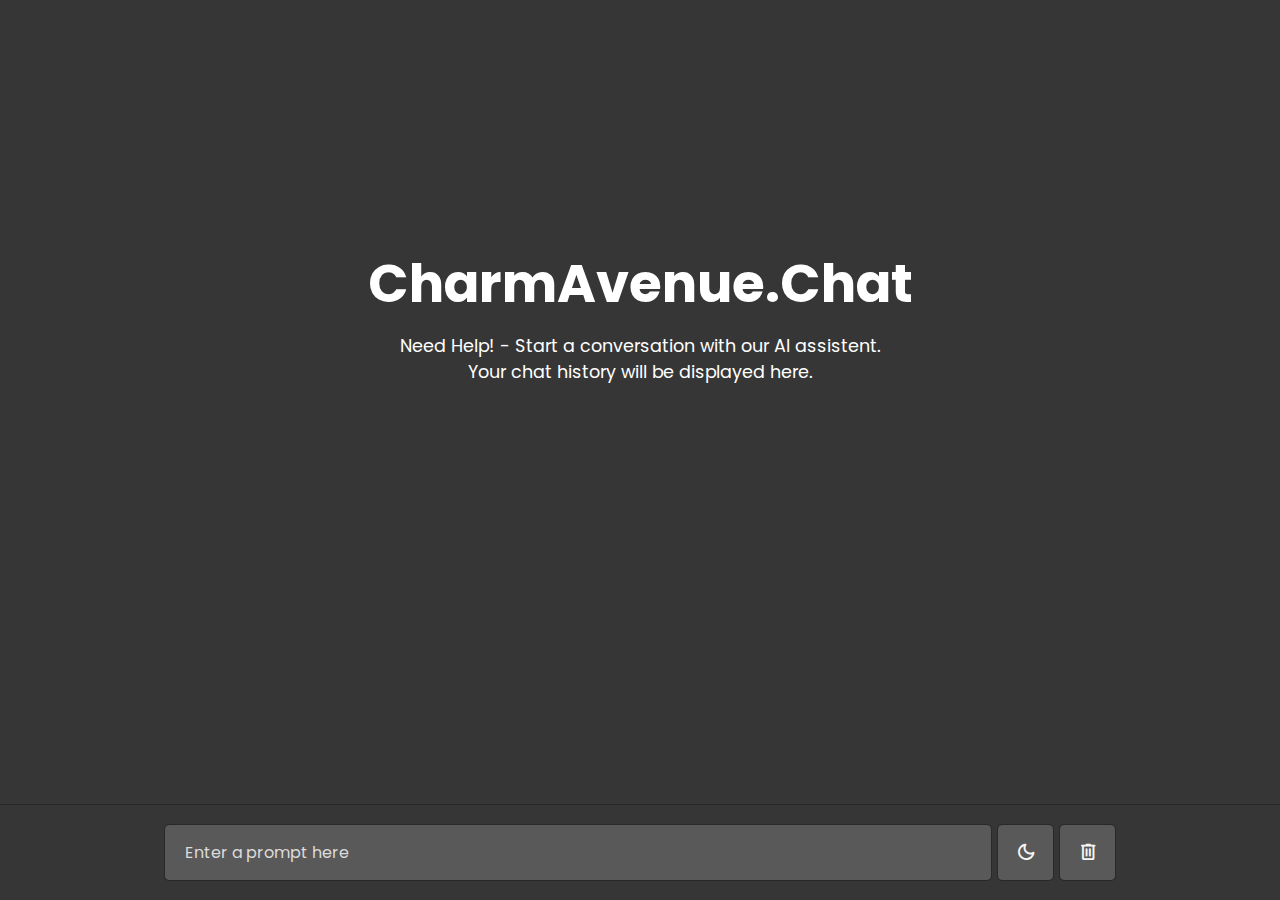
<file: chatbot.html>
<!DOCTYPE html>
<!-- Coding By CodingNepal - www.codingnepalweb.com -->
<html lang="en" dir="ltr">
  <head>
    <meta charset="utf-8" />
    <title>CharmAvenue.Chat</title>
    <link rel="stylesheet" href="css/chatbot.css" />
    <meta name="viewport" content="width=device-width, initial-scale=1.0" />
    <!-- Google Fonts Link For Icons -->
    <link
      rel="stylesheet"
      href="https://fonts.googleapis.com/css2?family=Material+Symbols+Rounded:opsz,wght,FILL,GRAD@20..48,100..700,0..1,-50..200"
    />
    <script src="js/chatbot.js" defer></script>
  </head>
  <body>
    <!-- Chats container -->
    <div class="chat-container"></div>

    <!-- Typing container -->
    <div class="typing-container">
      <div class="typing-content">
        <div class="typing-textarea">
          <textarea
            id="chat-input"
            spellcheck="false"
            placeholder="Enter a prompt here"
            required
          ></textarea>
          <span id="send-btn" class="material-symbols-rounded">send</span>
        </div>
        <div class="typing-controls">
          <span id="theme-btn" class="material-symbols-rounded"
            >light_mode</span
          >
          <span id="delete-btn" class="material-symbols-rounded">delete</span>
        </div>
      </div>
    </div>
  </body>
</html>
</file>
<file: css/chatbot.css>
/* Import Google font - Poppins */
@import url("https://fonts.googleapis.com/css2?family=Poppins:wght@400;500;600&display=swap");
* {
  margin: 0;
  padding: 0;
  box-sizing: border-box;
  font-family: "Poppins", sans-serif;
}
:root {
  --text-color: #ffffff;
  --icon-color: #f5f5f6;
  --icon-hover-bg: #9a9a9c;
  --placeholder-color: #dcdcdc;
  --outgoing-chat-bg: #373636;
  --incoming-chat-bg: #5a5959;
  --outgoing-chat-border: #323233;
  --incoming-chat-border: #2a2929;
}
.light-mode {
  --text-color: #343541;
  --icon-color: #88888b;
  --icon-hover-bg: #f1f1f3;
  --placeholder-color: #6c6c6c;
  --outgoing-chat-bg: #c6c6c6;
  --incoming-chat-bg: #d9d9da;
  --outgoing-chat-border: #a7a5a5;
  --incoming-chat-border: #6c6c6c;
}
body {
  background: var(--outgoing-chat-bg);
}

/* Chats container styling */
.chat-container {
  overflow-y: auto;
  max-height: 100vh;
  padding-bottom: 150px;
}
:where(.chat-container, textarea)::-webkit-scrollbar {
  width: 6px;
}
:where(.chat-container, textarea)::-webkit-scrollbar-track {
  background: var(--incoming-chat-bg);
  border-radius: 25px;
}
:where(.chat-container, textarea)::-webkit-scrollbar-thumb {
  background: var(--icon-color);
  border-radius: 25px;
}
.default-text {
  display: flex;
  align-items: center;
  justify-content: center;
  flex-direction: column;
  height: 70vh;
  padding: 0 10px;
  text-align: center;
  color: var(--text-color);
}
.default-text h1 {
  font-size: 3.3rem;
}
.default-text p {
  margin-top: 10px;
  font-size: 1.1rem;
}
.chat-container .chat {
  padding: 25px 10px;
  display: flex;
  justify-content: center;
  color: var(--text-color);
}
.chat-container .chat.outgoing {
  background: var(--outgoing-chat-bg);
  border: 1px solid var(--outgoing-chat-border);
}
.chat-container .chat.incoming {
  background: var(--incoming-chat-bg);
  border: 1px solid var(--incoming-chat-border);
}
.chat .chat-content {
  display: flex;
  max-width: 1200px;
  width: 100%;
  align-items: flex-start;
  justify-content: space-between;
}
span.material-symbols-rounded {
  user-select: none;
  cursor: pointer;
}
.chat .chat-content span {
  cursor: pointer;
  font-size: 1.3rem;
  color: var(--icon-color);
  visibility: hidden;
}
.chat:hover .chat-content:not(:has(.typing-animation), :has(.error)) span {
  visibility: visible;
}
.chat .chat-details {
  display: flex;
  align-items: center;
}
.chat .chat-details img {
  width: 35px;
  height: 35px;
  align-self: flex-start;
  object-fit: cover;
  border-radius: 2px;
}
.chat .chat-details p {
  white-space: pre-wrap;
  font-size: 1.05rem;
  padding: 0 50px 0 25px;
  color: var(--text-color);
  word-break: break-word;
}
.chat .chat-details p.error {
  color: #e55865;
}
.chat .typing-animation {
  padding-left: 25px;
  display: inline-flex;
}
.typing-animation .typing-dot {
  height: 7px;
  width: 7px;
  border-radius: 50%;
  margin: 0 3px;
  opacity: 0.7;
  background: var(--text-color);
  animation: animateDots 1.5s var(--delay) ease-in-out infinite;
}
.typing-animation .typing-dot:first-child {
  margin-left: 0;
}
@keyframes animateDots {
  0%,
  44% {
    transform: translateY(0px);
  }
  28% {
    opacity: 0.4;
    transform: translateY(-6px);
  }
  44% {
    opacity: 0.2;
  }
}

/* Typing container styling */
.typing-container {
  position: fixed;
  bottom: 0;
  width: 100%;
  display: flex;
  padding: 20px 10px;
  justify-content: center;
  background: var(--outgoing-chat-bg);
  border-top: 1px solid var(--incoming-chat-border);
}
.typing-container .typing-content {
  display: flex;
  max-width: 950px;
  width: 100%;
  align-items: flex-end;
}
.typing-container .typing-textarea {
  width: 100%;
  display: flex;
  position: relative;
}
.typing-textarea textarea {
  resize: none;
  height: 55px;
  width: 100%;
  border: none;
  padding: 15px 45px 15px 20px;
  color: var(--text-color);
  font-size: 1rem;
  border-radius: 4px;
  max-height: 250px;
  overflow-y: auto;
  background: var(--incoming-chat-bg);
  outline: 1px solid var(--incoming-chat-border);
}
.typing-textarea textarea::placeholder {
  color: var(--placeholder-color);
}
.typing-content span {
  width: 55px;
  height: 55px;
  display: flex;
  border-radius: 4px;
  font-size: 1.35rem;
  align-items: center;
  justify-content: center;
  color: var(--icon-color);
}
.typing-textarea span {
  position: absolute;
  right: 0;
  bottom: 0;
  visibility: hidden;
}
.typing-textarea textarea:valid ~ span {
  visibility: visible;
}
.typing-controls {
  display: flex;
}
.typing-controls span {
  margin-left: 7px;
  font-size: 1.4rem;
  background: var(--incoming-chat-bg);
  outline: 1px solid var(--incoming-chat-border);
}
.typing-controls span:hover {
  background: var(--icon-hover-bg);
}

/* Reponsive Media Query */
@media screen and (max-width: 600px) {
  .default-text h1 {
    font-size: 1.8rem;
  }
  :where(.default-text p, textarea, .chat p) {
    font-size: 0.95rem !important;
  }
  .chat-container .chat {
    padding: 20px 10px;
  }
  .chat-container .chat img {
    height: 32px;
    width: 32px;
  }
  .chat-container .chat p {
    padding: 0 20px;
  }
  .chat .chat-content:not(:has(.typing-animation), :has(.error)) span {
    visibility: visible;
  }
  .typing-container {
    padding: 15px 10px;
  }
  .typing-textarea textarea {
    height: 45px;
    padding: 10px 40px 10px 10px;
  }
  .typing-content span {
    height: 45px;
    width: 45px;
    margin-left: 5px;
  }
  span.material-symbols-rounded {
    font-size: 1.25rem !important;
  }
}
</file>
